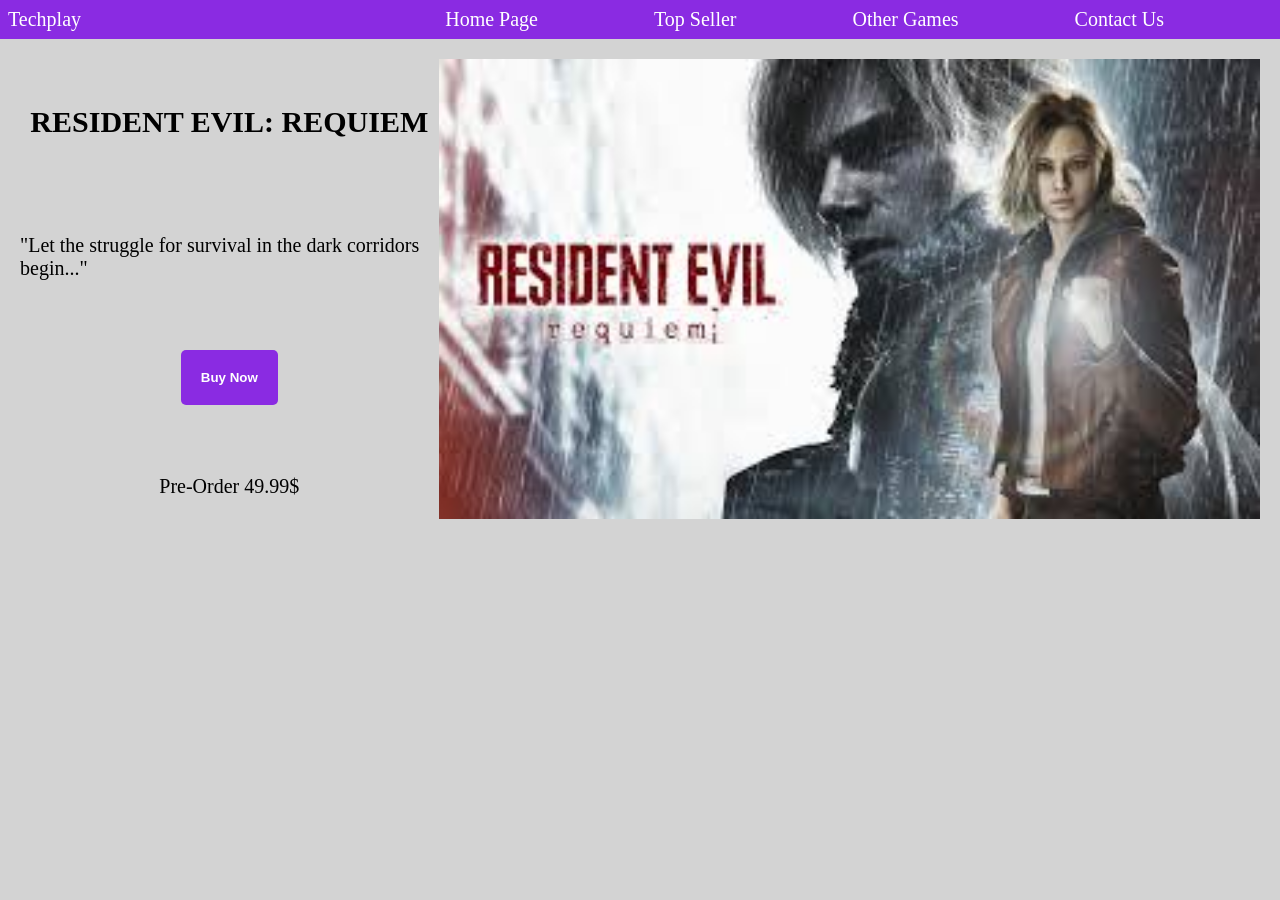
<file: index.html>
<!DOCTYPE html>
<html lang="en">
<head>
    <meta charset="UTF-8">
    <meta name="viewport" content="width=device-width, initial-scale=1.0">
    <title>Techplay</title>
    <link rel="stylesheet" href="style.css">
</head>
<body style="background-color: lightgray;">


  <nav class="nav">
        <span>Techplay</span>
        <ul class="linkler">
<li class="link"><a href="index.html">Home Page</a></li>
<li class="link"><a href="topseller.html">Top Seller</a></li>
<li class="link"><a href="other.html">Other Games</a></li>
<li class="link"><a href="contact.html">Contact Us</a></li>
        </ul>
    </nav>

  <div class="container">
    <div class="kutu1">
        <h2>RESIDENT EVIL: REQUIEM</h2>
        <p>"Let the struggle for survival in the dark corridors begin..."</p>

<button class="buy-btn">Buy Now</button>
<span class="pricetag">Pre-Order 49.99$</span>

    </div>

    <div class="kutu2">
       <img src="Pictures/residentevil.jpeg">
    </div>


    

</body>
</html>
</file>
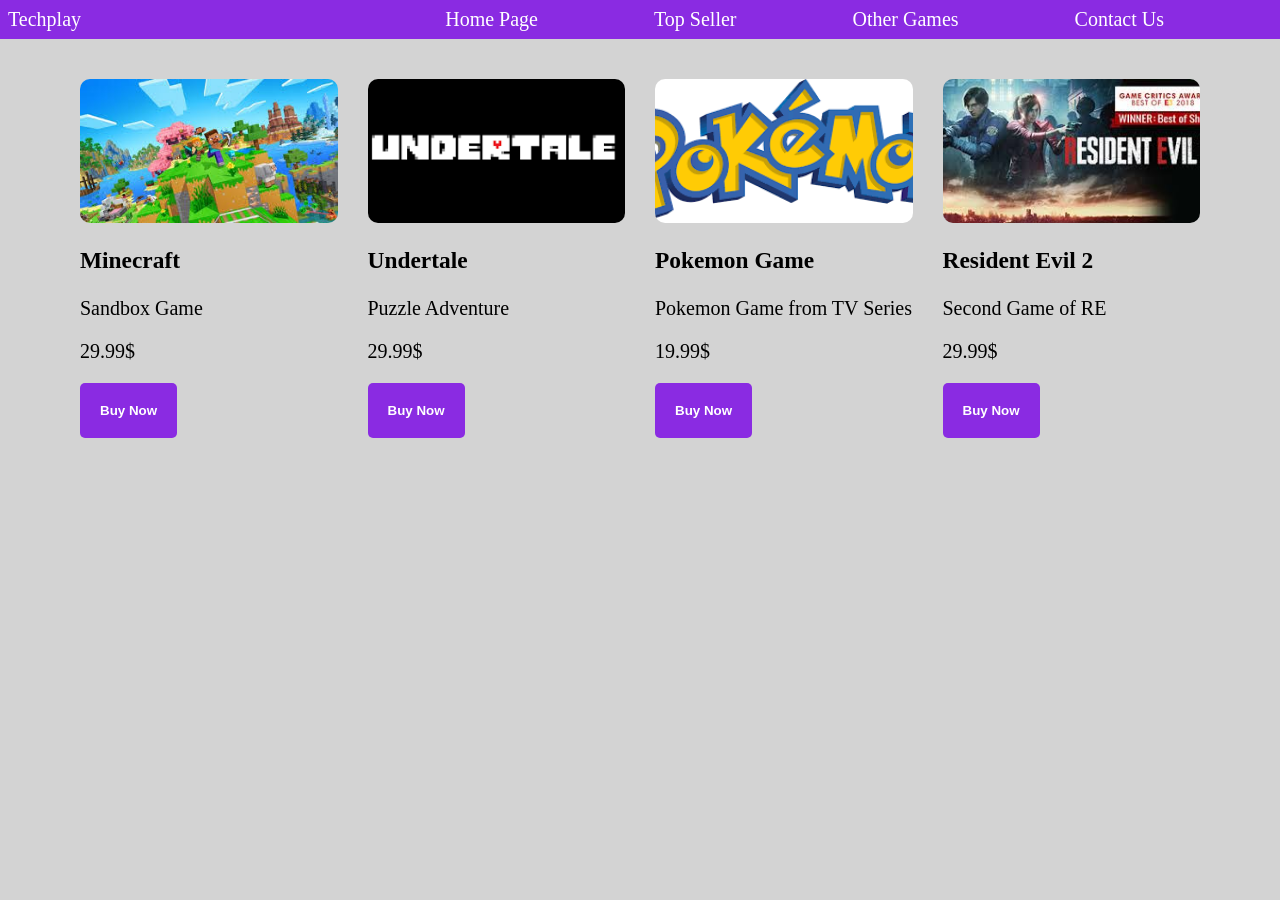
<file: other.html>
<!DOCTYPE html>
<html lang="en">
<head>
    <meta charset="UTF-8">
    <meta name="viewport" content="width=device-width, initial-scale=1.0">
    <title>Techplay</title>
    <link rel="stylesheet" href="style.css">
</head>
<body style="background-color: lightgrey;">
      <nav class="nav">
        <span>Techplay</span>
        <ul class="linkler">
<li class="link"><a href="index.html">Home Page</a></li>
<li class="link"><a href="topseller.html">Top Seller</a></li>
<li class="link"><a href="other.html">Other Games</a></li>
<li class="link"><a href="contact.html">Contact Us</a></li>
        </ul>
    </nav>


 <div class="cardscontainer">
    <div class="card">
        <img src="Pictures/minecraft.jpeg" alt="Minecraft">
        <div class="card-aciklama">
            <h3>Minecraft</h3>
            <p>Sandbox Game</p>
            <p>29.99$</p>
            <button class="buy-btn">Buy Now</button>
        </div>
    </div>

    <div class="card">
      <img src="Pictures/undertale.jpg" alt="Undertale">
      <div class="card-aciklama">
        <h3>Undertale</h3>
        <p>Puzzle Adventure</p>
        <p>29.99$</p>
        <button class="buy-btn">Buy Now</button>
      </div>  
    </div>

    <div class="card">
        <img src="Pictures/pokemon.png" alt="Pokemon">
        <div class="card-aciklama">
            <h3>Pokemon Game</h3>
            <p>Pokemon Game from TV Series</p>
            <p>19.99$</p>
            
            <button class="buy-btn">Buy Now</button>
        </div>
    </div>

    <div class="card">
        <img src="Pictures/res2.jpeg" alt="Resident Evil 2">
        <div class="card-aciklama">
            <h3>Resident Evil 2</h3>
            <p>Second Game of RE</p>
            <p>29.99$</p>
            <button class="buy-btn">Buy Now</button>
        </div>
    </div>
 </div>


















 </form>

</body>
</html>
</file>
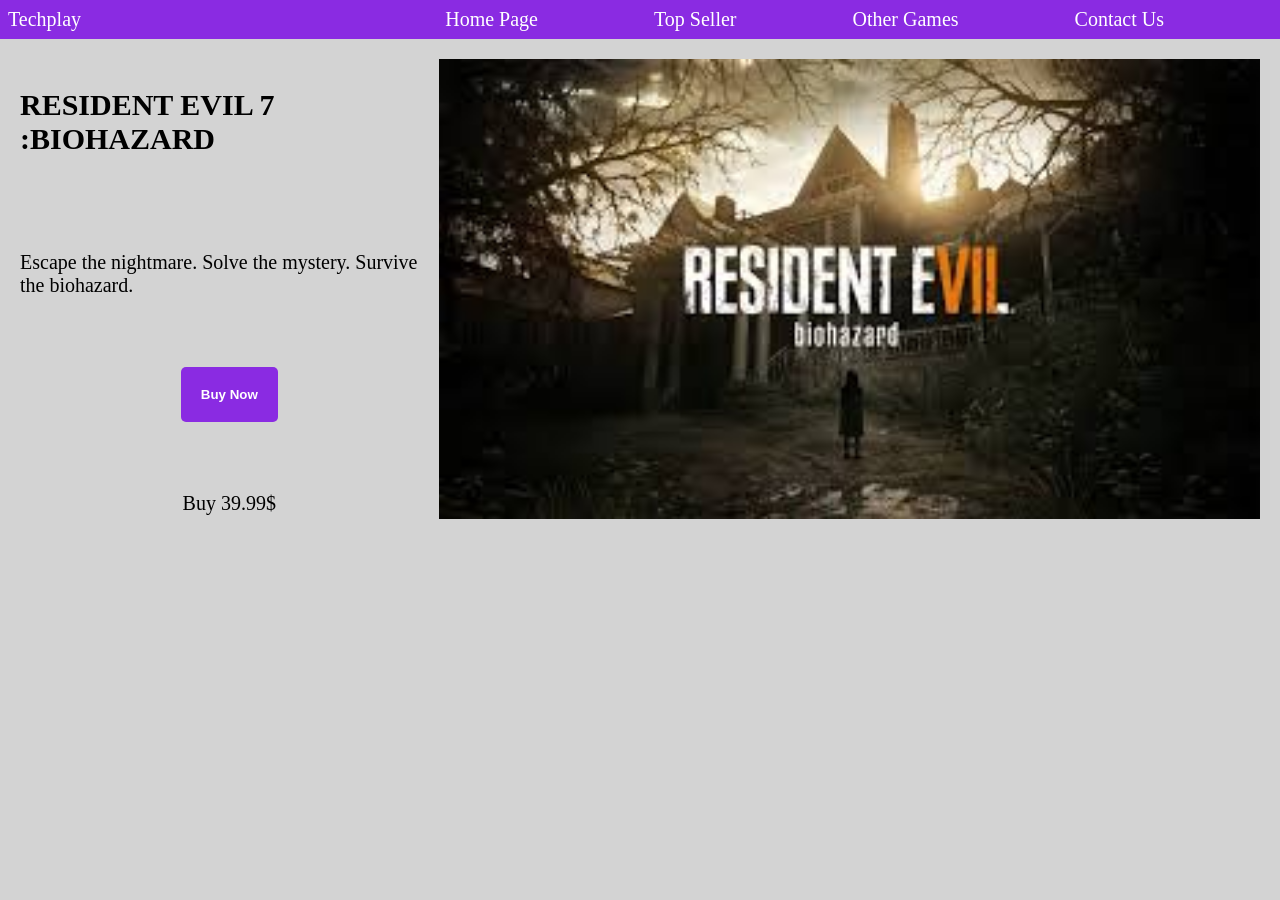
<file: topseller.html>
<!DOCTYPE html>
<html lang="en">
<head>
    <meta charset="UTF-8">
    <meta name="viewport" content="width=device-width, initial-scale=1.0">
    <title>Techplay</title>
    <link rel="stylesheet" href="style.css">
</head>
<body style="background-color: lightgrey;">
      <nav class="nav">
        <span>Techplay</span>
        <ul class="linkler">
<li class="link"><a href="index.html">Home Page</a></li>
<li class="link"><a href="topseller.html">Top Seller</a></li>
<li class="link"><a href="other.html">Other Games</a></li>
<li class="link"><a href="contact.html">Contact Us</a></li>
        </ul>
    </nav>


 

  <div class="container">
    <div class="kutu1">
        <h2 class="re7baslik">RESIDENT EVIL 7 :BIOHAZARD</h2>
        <p class="re7aciklama">Escape the nightmare. Solve the mystery. Survive the biohazard.</p>

<button class="buy-btn">Buy Now</button>
<span class="pricetag">Buy 39.99$</span>

    </div>

    <div class="kutu2">
       <img src="Pictures/re7.jpeg">
    </div>

</body>
</html>
</file>
<file: style.css>
*{
    
    box-sizing: border-box;
    
}

body {
    margin: 0;
    padding: 0;
    font-size: 20px;
    font-family: Georgia, 'Times New Roman', Times, serif;
}


.nav {background-color: blueviolet;
    color: white;
    padding:0 .5rem;
    display:flex;
    align-items: center;
    justify-content: space-between;
}

.nav a{
    margin-right: 100px;
}

.linkler{
    margin: 0;
    list-style: none;
    display: flex;
}
 
.link{ 
    padding: .5rem;
}

.link:hover{
    background-color: rgb(142, 199, 180);
}

.link a{
    text-decoration: none;
    color: inherit;}


.container {

padding: 20px; 
height: 500px;
display: flex;
justify-content: space-between;

}


.kutu1 {
    display: flex;
    
    flex-direction: column;
    justify-content: center;
    align-items: center;
    flex: 1;
    gap: 50px;
    
}


.kutu2 {
    display: flex;
    
    justify-content: center;
    object-fit: cover;
    flex: 1;
}

.buy-btn{
    background-color: blueviolet;
    color:rgb(190, 154, 224);
    border:none;
    padding: 20px;
    border-radius: 5px;
    font-weight: bold;
    color: white;
}

.buy-btn:hover{
    background-color: lightcoral;
}


.pricetag {
    margin-top: 20px;
}




.cardscontainer {
    display: flex;
    gap: 30px;
    padding: 40px;
    max-width: 1200px;
    margin: 0 auto;
}

.card {
    flex: 1;
    border-radius: 50px;
    display: flex;
    flex-direction: column;
}

.card img {
    width: 100%;
    height: 100%;
    object-fit: cover;
    display: fle;
    border-radius: 10px;
}


.logoo {
     
    display: flex;
    justify-content: center;
    align-items: center;
    margin: 50px;
    color: rgb(195, 49, 195);
    letter-spacing: 2vh;
}



.form {
    display:flex;
    justify-content: center;
    align-items: center;
    gap: 25px;
    margin: 25px;
}



.textarea {
    display: flex;
    width: 100%;        
    min-height: 200px;  
    padding: 20px;      
    resize: vertical;  
    justify-content: center;
    gap: 30px;
}


.submitbtn {
    background-color: #9d4edd;
    color: white;
    padding: 10px 30px; 
    border-radius: 5px;
    cursor: pointer;
    font-size: 16px;
    margin: 0 auto;
    display: flex;
}
</file>
